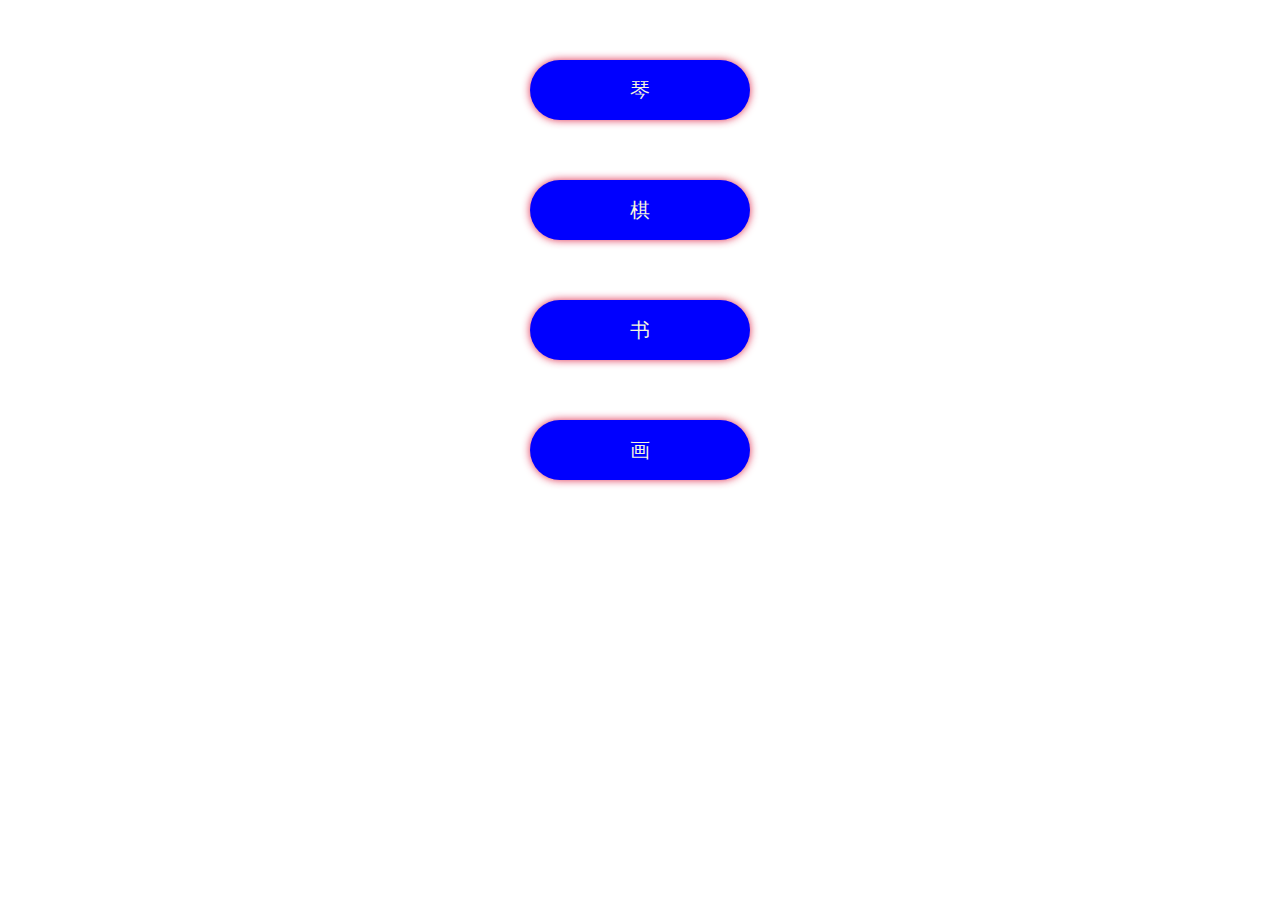
<file: birthday/index.html>
<!DOCTYPE html>
<html lang="en">

<head>
  <meta charset="UTF-8">
  <meta name="viewport" content="width=device-width, initial-scale=1.0">
  <meta http-equiv="X-UA-Compatible" content="ie=edge">
  <link rel="stylesheet" href="./css/reset.css">
  <style>
    .wrap{
      
    }
    .button {
      width: 4.4rem;
      height: 1.2rem;
      background-color: blue;
      border-radius: .6rem;
      margin: 1.2rem auto;
      box-shadow: 0 0 8px rgba(	220,20,60, .9);
      text-align: center;
      line-height: 1.2rem;
      color: beige;
      font-size: .4rem;
    }
  </style>
  <title>index</title>
</head>

<body>
  <div class="wrap">
    <div class="button">琴</div>
    <div class="button">棋</div>
    <div class="button">书</div>
    <div class="button">画</div>
  </div>

</body>

</html>
</file>
